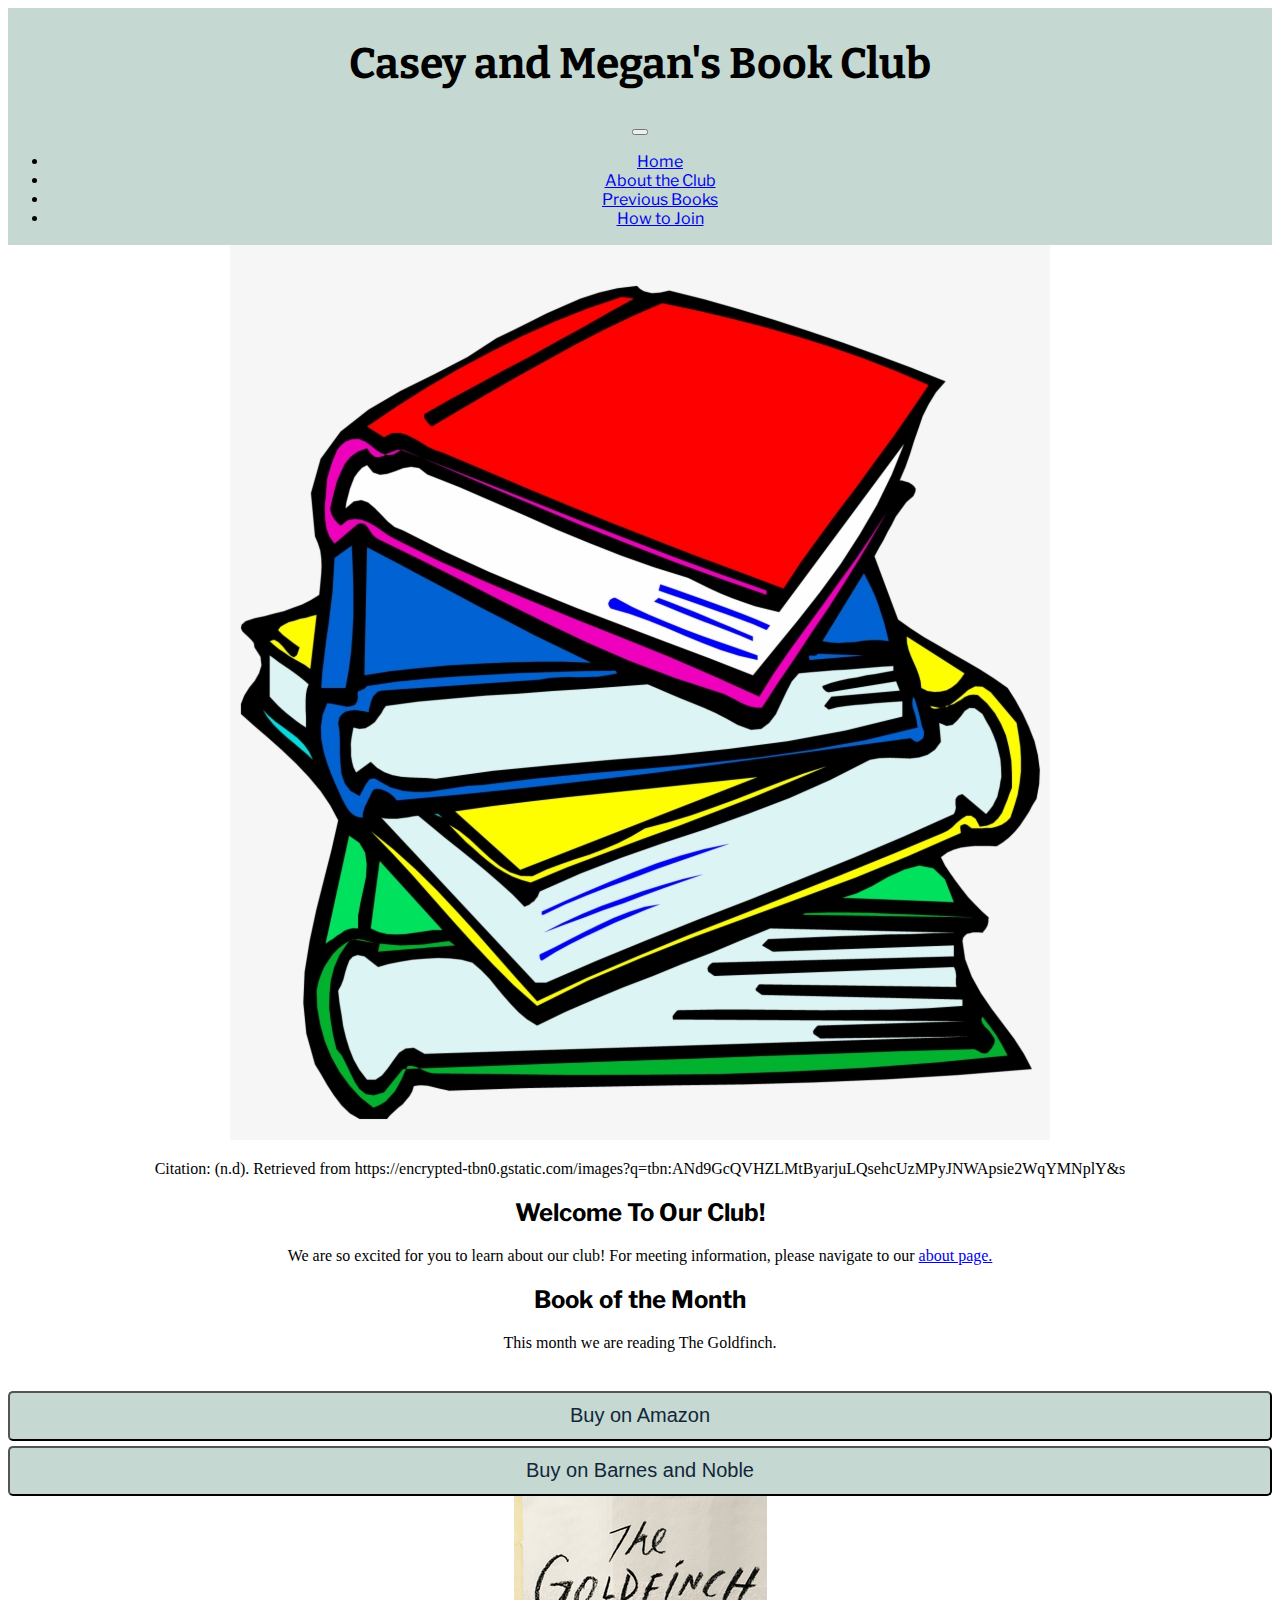
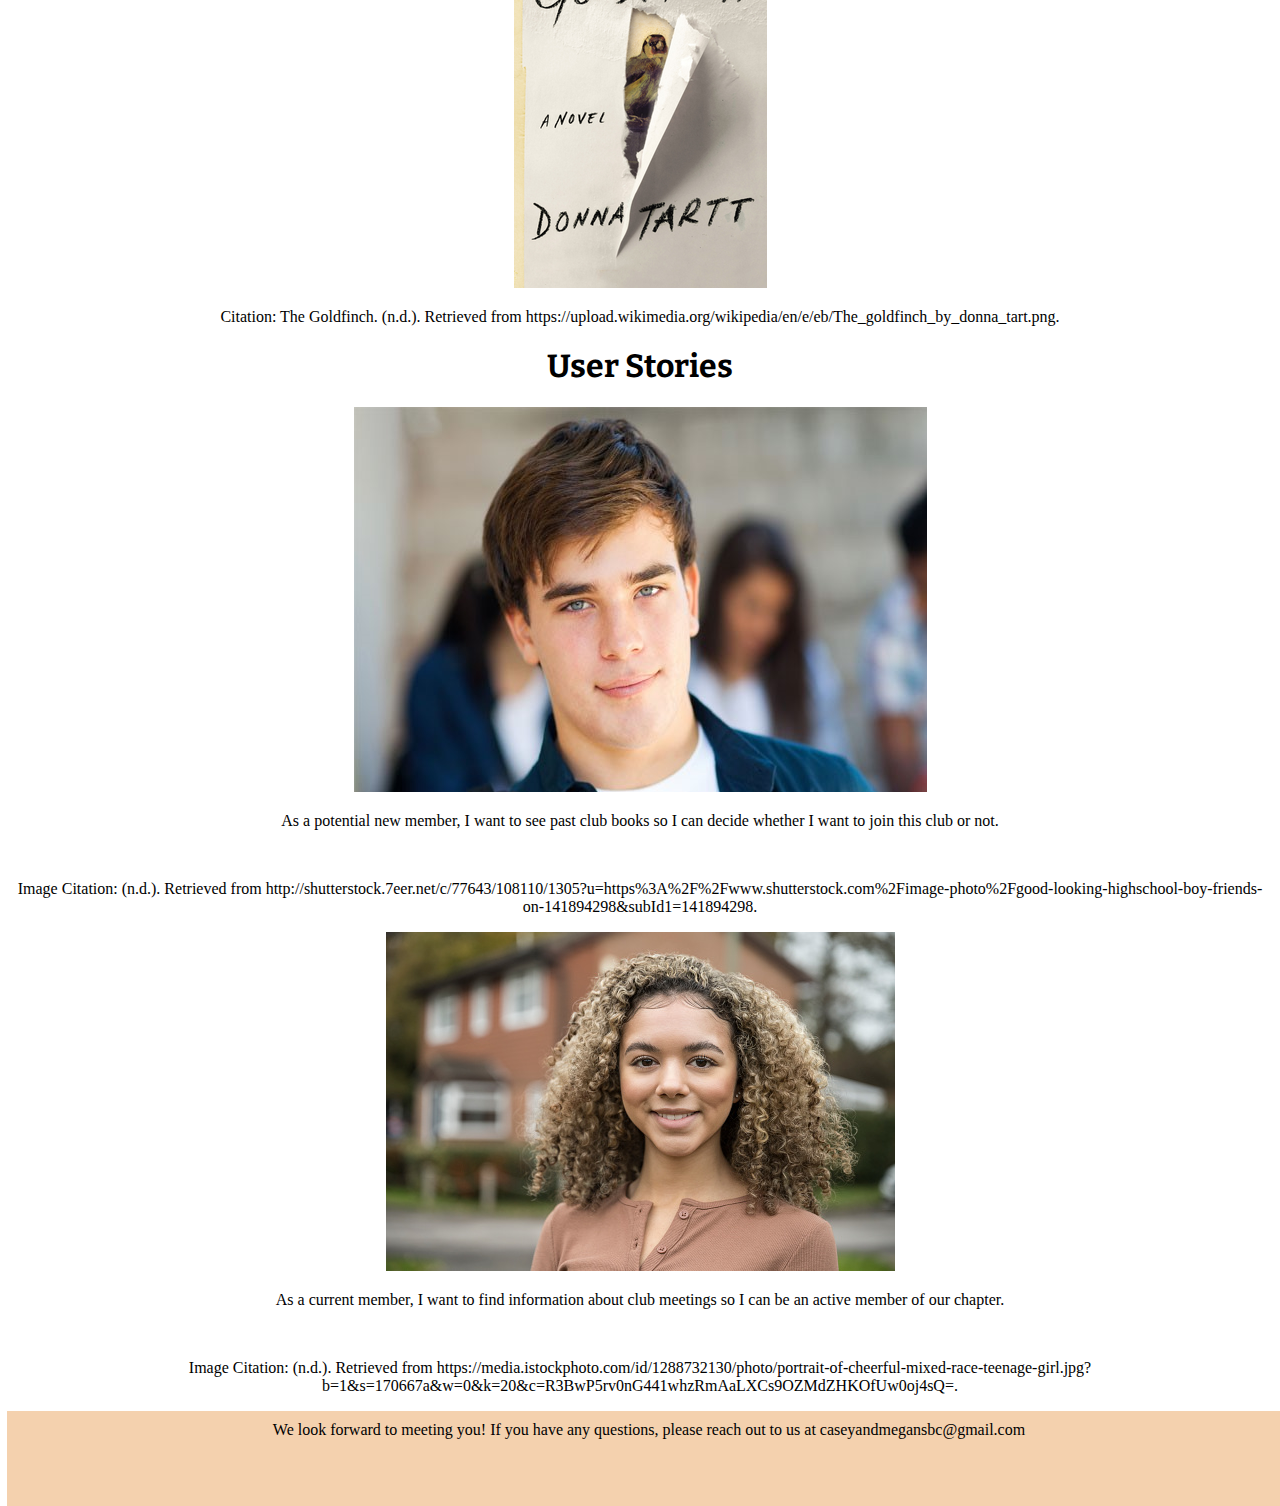
<file: index.html>
<!DOCTYPE HTML>
<html lang="en">
  
<head>
  <meta charset="utf-8">
  <meta name="viewport" content="width=device-width, 
       initial-scale-1, shrink-to-fit=no">
  <title>Home</title>
  <link rel="stylesheet" href="CSS/styles.css">

  <!-- CSS only -->
<link href="https://cdn.jsdelivr.net/npm/bootstrap@5.2.2/dist/css/bootstrap.min.css" rel="stylesheet" integrity="sha384-Zenh87qX5JnK2Jl0vWa8Ck2rdkQ2Bzep5IDxbcnCeuOxjzrPF/et3URy9Bv1WTRi" crossorigin="anonymous">
<!-- JavaScript Bundle with Popper -->
<script src="https://cdn.jsdelivr.net/npm/bootstrap@5.2.2/dist/js/bootstrap.bundle.min.js" integrity="sha384-OERcA2EqjJCMA+/3y+gxIOqMEjwtxJY7qPCqsdltbNJuaOe923+mo//f6V8Qbsw3" crossorigin="anonymous"></script>


<link rel="preconnect" href="https://fonts.googleapis.com">
<link rel="preconnect" href="https://fonts.gstatic.com" crossorigin>
<link href="https://fonts.googleapis.com/css2?family=Bitter:wght@400;700&family=Libre+Franklin&display=swap" rel="stylesheet">
</head>

<body>

  
    <div class="container-fluid">
     <!--Header-->
      <div class="row opal mb-3">
        <h1 class="font1">Casey and Megan's Book Club</h1>
                 

                <nav class="navbar navbar-expand-xl navbar-light bg-light font3">
                    <div class="container-fluid">
                      
                      <button class="navbar-toggler" type="button" data-bs-toggle="collapse" data-bs-target="#navbarTogglerDemo2" aria-controls="navbarTogglerDemo2" aria-expanded="false" aria-label="Toggle navigation">
                        <span class="navbar-toggler-icon"></span>
                      </button>
                      <div class="collapse navbar-collapse" id="navbarTogglerDemo2">
                        <ul class="navbar-nav me-auto mb-2 mb-xl-0">
                          <li class="nav-item">
                            <a class="nav-link" href="home.html">Home</a>
                          </li>
                          <li class="nav-item">
                            <a class="nav-link" href="about.html">About the Club</a>
                          </li>
                          <li class="nav-item">
                            <a class="nav-link" href="pastbook.html">Previous Books</a>
                          </li>
                          <li class="nav-item">
                            <a class="nav-link" href="join.html">How to Join</a>
                          </li>
                        </ul>
                        
                      </div>
                    </div>
                  </nav>
    
                
  
      </div>
  


      <!--body of index-->
      <div class="row">
        
      
          
          
            <div class="col-sm-6">
              
                <img src="images/book.png" class="card-img-top" alt="generic book cover">
                <p>Citation: (n.d). Retrieved from https://encrypted-tbn0.gstatic.com/images?q=tbn:ANd9GcQVHZLMtByarjuLQsehcUzMPyJNWApsie2WqYMNplY&s</p>
              
  
            </div>
          
          
          
            <div class="col-sm-6">
              <h2>Welcome To Our Club!</h2>
              <p>We are so excited for you to learn about our club! For meeting information, please navigate to our <a href="about.html">about page.</a></p>
  
            </div>
          </div>
          
       
        <!--Book of the month-->
        <div class="row mt-3">
        
       
          
          
         
        
        
          <div class="col-sm-6">
            <h2>Book of the Month</h2>
            <p>This month we are reading The Goldfinch.</p>
            <br>
            <a href=https://www.amazon.com/Goldfinch-Novel-Pulitzer-Prize-Fiction/dp/0316055441/ref=asc_df_0316055441/?tag=hyprod-20&linkCode=df0&hvadid=312281184847&hvpos=&hvnetw=g&hvrand=12231474443894159907&hvpone=&hvptwo=&hvqmt=&hvdev=c&hvdvcmdl=&hvlocint=&hvlocphy=1021047&hvtargid=pla-433771737816&psc=1"><button class="newbutton">Buy on Amazon</button></a>
            <a href=https://www.barnesandnoble.com/w/the-goldfinch-donna-tartt/1114308487><button class="newbutton" class="buttonpadding">Buy on Barnes and Noble</button></a>

          </div>

          <div class="col-sm-6">
            
            <img src="images/goldfinch.png" class="card-img-top pt-2" alt="the goldfinch book cover">
            <p>Citation: The Goldfinch. (n.d.). Retrieved from https://upload.wikimedia.org/wikipedia/en/e/eb/The_goldfinch_by_donna_tart.png. </p>
          

        </div>
      
        </div>
        
     <!--Testimony-->
     <div class="row">
        
       
          
          
      <h1>User Stories</h1>
        
        
      <div class="col-sm-6">
        
        <div class="card">
          <img src="images/boy.jpg"" class="card-img-top img-thumbnail" alt="user story boy">
          <div class="card-body">
            
            <p class="card-text">As a potential new member, I want to see past club books so I can decide whether I want to join this club or not. </p>
            <br>
            <p>Image Citation:  (n.d.). Retrieved from http://shutterstock.7eer.net/c/77643/108110/1305?u=https%3A%2F%2Fwww.shutterstock.com%2Fimage-photo%2Fgood-looking-highschool-boy-friends-on-141894298&amp;subId1=141894298. </p>
            
          </div>
        </div>

      </div>

      <div class="col-sm-6">
        
        <div class="card">
          <img src="images/girl.jpg"" class="card-img-top img-thumbnail" alt="user story boy">
          <div class="card-body">
            
            <p class="card-text">As a current member, I want to find information about club meetings so I can be an active member of our chapter.</p>
            <br>
            <p>Image Citation: (n.d.). Retrieved from https://media.istockphoto.com/id/1288732130/photo/portrait-of-cheerful-mixed-race-teenage-girl.jpg?b=1&amp;s=170667a&amp;w=0&amp;k=20&amp;c=R3BwP5rv0nG441whzRmAaLXCs9OZMdZHKOfUw0oj4sQ=. </p>
            
          </div>
        </div>
        
      

    </div>
  
    </div>
      
      
      
    </div>
        
        
      </div>
  
  
    
    <div class="row lorange mt-3">
      <footer>We look forward to meeting you! If you have any questions, please reach out to us at caseyandmegansbc@gmail.com</footer>
    </div>
  
  </body>
  
  </html>
</file>
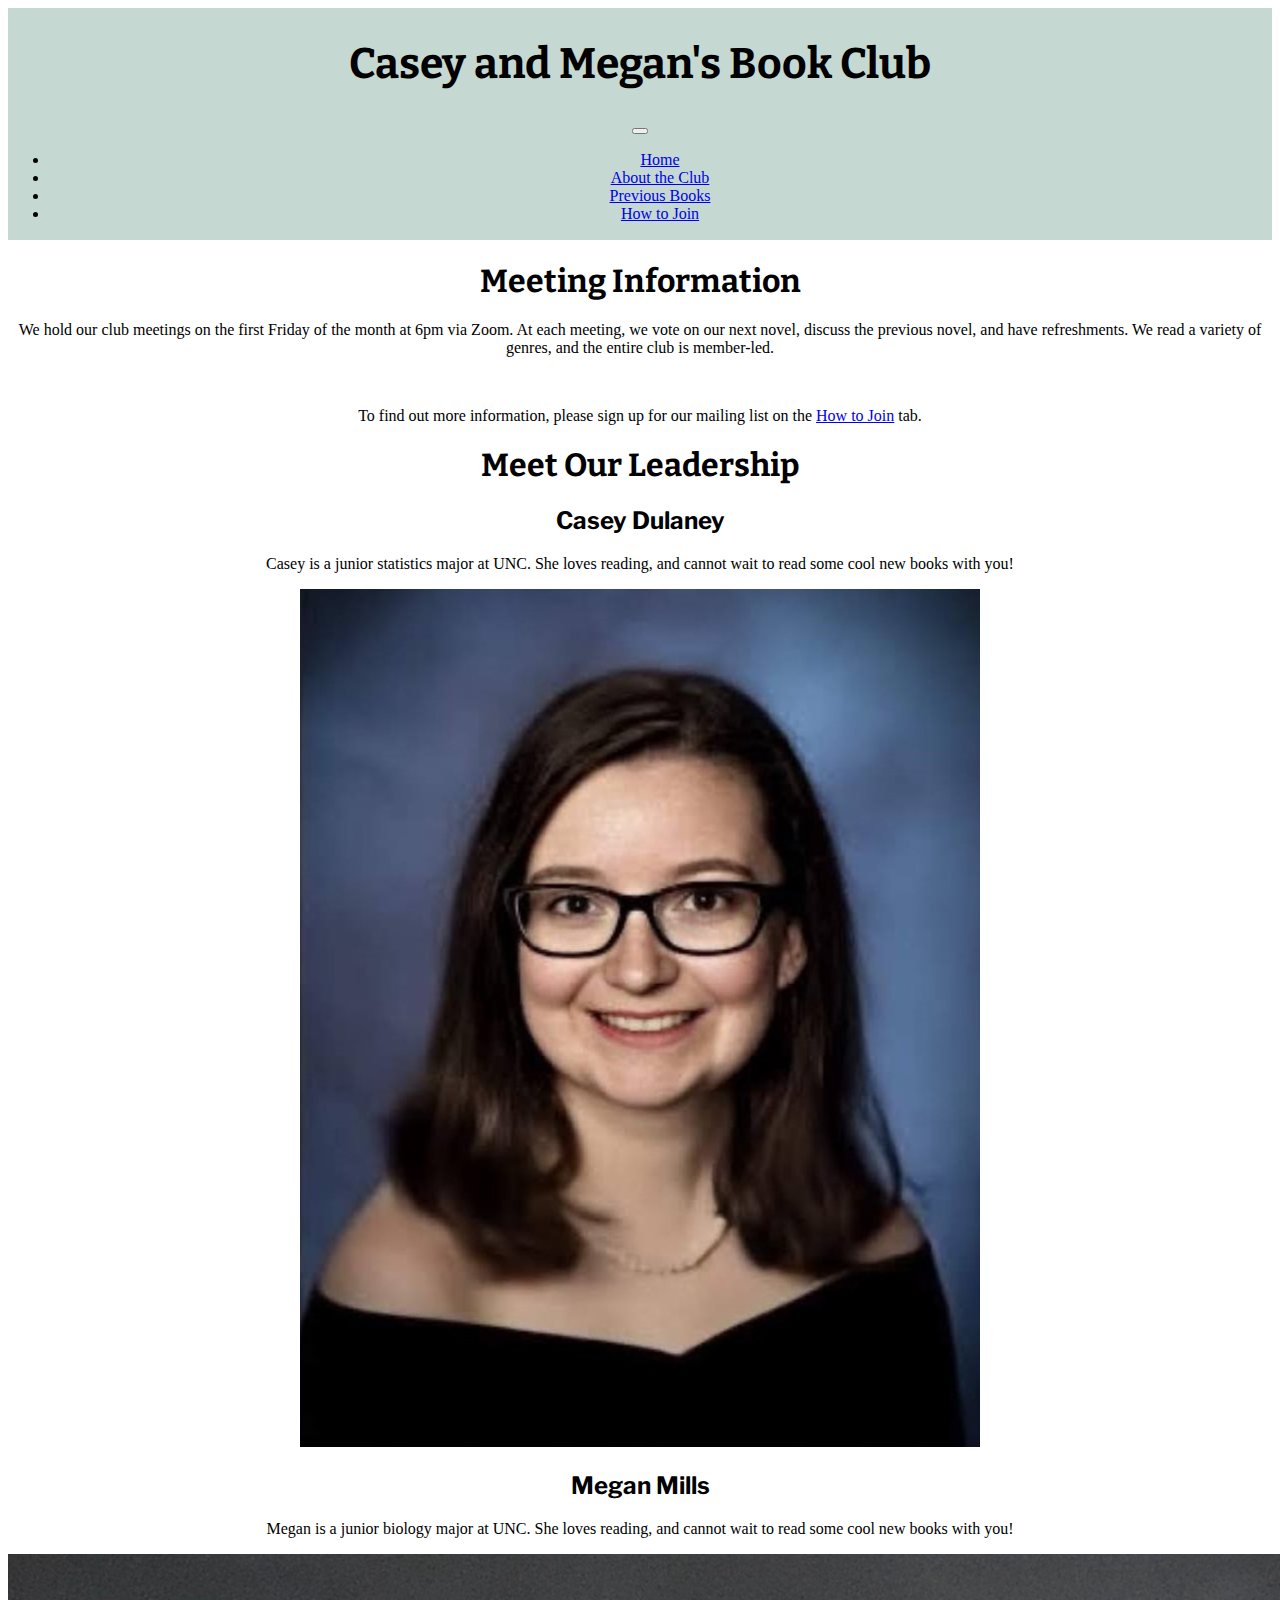
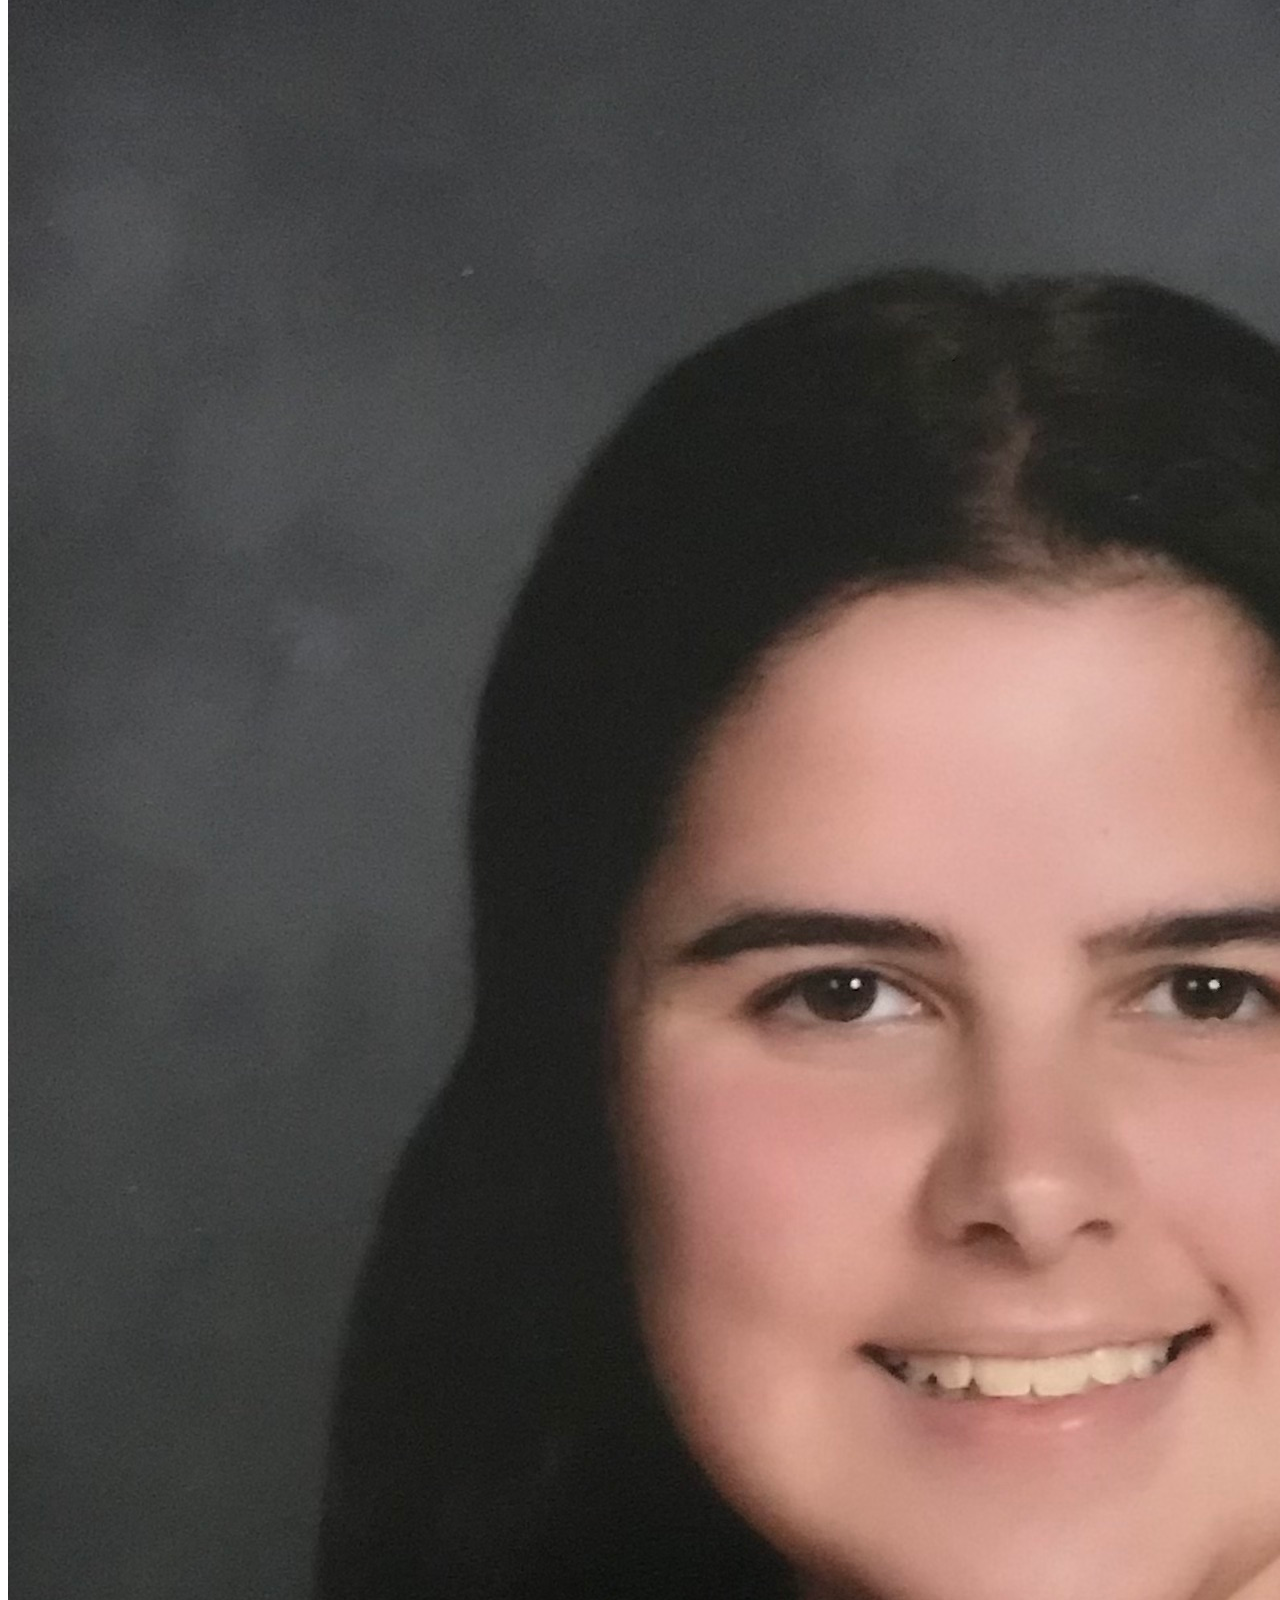
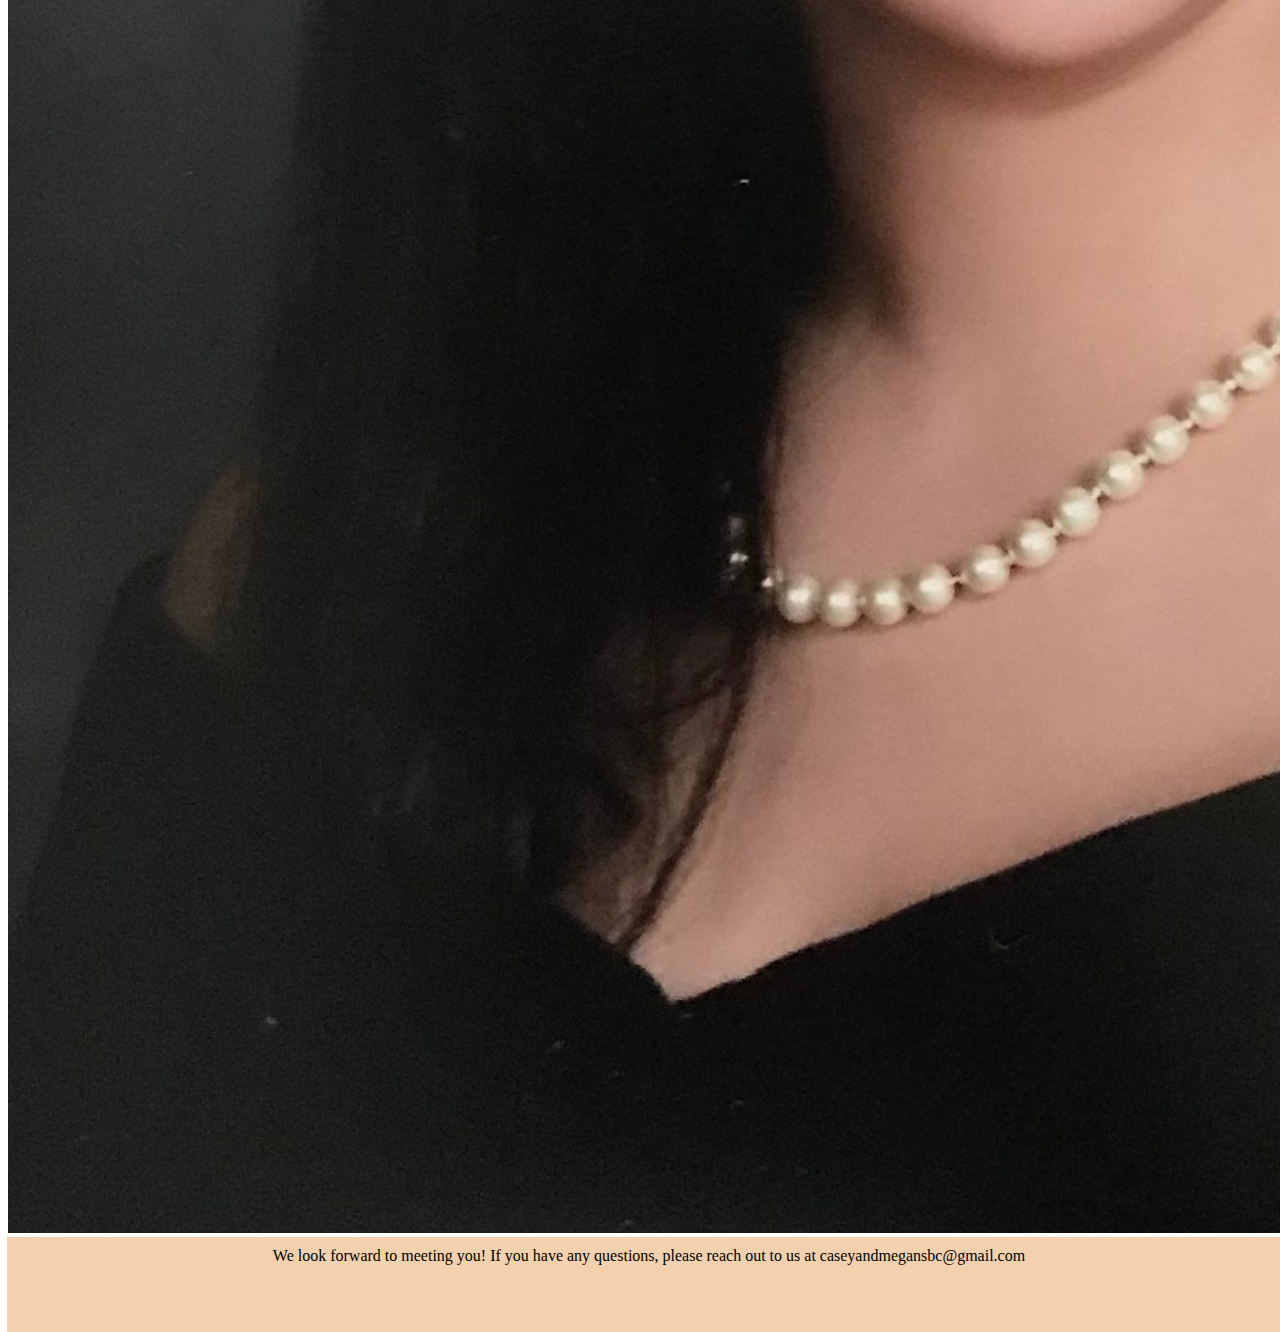
<file: about.html>
<!DOCTYPE HTML>
<html lang="en">
  
<head>
  <meta charset="utf-8">
  <meta name="viewport" content="width=device-width, 
       initial-scale-1, shrink-to-fit=no">
  <title>Home</title>
  <link rel="stylesheet" href="CSS/styles.css">

  <!-- CSS only -->
<link href="https://cdn.jsdelivr.net/npm/bootstrap@5.2.2/dist/css/bootstrap.min.css" rel="stylesheet" integrity="sha384-Zenh87qX5JnK2Jl0vWa8Ck2rdkQ2Bzep5IDxbcnCeuOxjzrPF/et3URy9Bv1WTRi" crossorigin="anonymous">
<!-- JavaScript Bundle with Popper -->
<script src="https://cdn.jsdelivr.net/npm/bootstrap@5.2.2/dist/js/bootstrap.bundle.min.js" integrity="sha384-OERcA2EqjJCMA+/3y+gxIOqMEjwtxJY7qPCqsdltbNJuaOe923+mo//f6V8Qbsw3" crossorigin="anonymous"></script>


<link rel="preconnect" href="https://fonts.googleapis.com">
<link rel="preconnect" href="https://fonts.gstatic.com" crossorigin>
<link href="https://fonts.googleapis.com/css2?family=Bitter:wght@400;700&family=Libre+Franklin&display=swap" rel="stylesheet">
</head>

<body>

  
    <div class="container-fluid">
     <!--Header-->
      <div class="row opal">
        <h1 class="font1">Casey and Megan's Book Club</h1>
                 

                <nav class="navbar navbar-expand-xl navbar-light bg-light">
                    <div class="container-fluid">
                      
                      <button class="navbar-toggler" type="button" data-bs-toggle="collapse" data-bs-target="#navbarTogglerDemo2" aria-controls="navbarTogglerDemo2" aria-expanded="false" aria-label="Toggle navigation">
                        <span class="navbar-toggler-icon"></span>
                      </button>
                      <div class="collapse navbar-collapse" id="navbarTogglerDemo2">
                        <ul class="navbar-nav me-auto mb-2 mb-xl-0">
                          <li class="nav-item">
                            <a class="nav-link" href="index.html">Home</a>
                          </li>
                          <li class="nav-item">
                            <a class="nav-link" href="about.html">About the Club</a>
                          </li>
                          <li class="nav-item">
                            <a class="nav-link" href="pastbook.html">Previous Books</a>
                          </li>
                          <li class="nav-item">
                            <a class="nav-link" href="page1.html">How to Join</a>
                          </li>
                        </ul>
                        
                      </div>
                    </div>
                  </nav>
    
                 
  
      </div>

<h1>Meeting Information</h1>
<div class="row">
        
       
          
          
         
        
        
  <div class="col-sm-12">
    
    <p>We hold our club meetings on the first Friday of the month at 6pm via Zoom. At each meeting, we vote on our next novel, discuss the previous novel, and have refreshments.
      We read a variety of genres, and the entire club is member-led.</p>
      <br><p>To find out more information, please sign up for our mailing list on the <a href="page1.html">How to Join</a> tab.
    </p>
    

  </div>

  

</div>



<h1>Meet Our Leadership</h1>


      <div class="row">
        
       
          
          
         
        
        
        <div class="col-sm-6">
          <h2>Casey Dulaney</h2>
          <p>Casey is a junior statistics major at UNC. She loves reading, and cannot wait to read some cool new books with you!</p>
          

        </div>

        <div class="col-sm-6">
          
          <img src="./images/casey.jpg" class="img-thumbnail" class="img-fluid" alt="Casey">
          
        

      </div>
    
      </div>


      <div class="row">
        
       
          
          
         
        
        
        <div class="col-sm-6">
          <h2>Megan Mills</h2>
          <p>Megan is a junior biology major at UNC. She loves reading, and cannot wait to read some cool new books with you!</p>
          

        </div>

        <div class="col-sm-6">
          
          <img src="./images/megan.jpeg" class="img-thumbnail" class="img-fluid" alt="Megan">
          
        

      </div>
    
      </div>


      <div class="row lorange">
        <footer>We look forward to meeting you! If you have any questions, please reach out to us at caseyandmegansbc@gmail.com</footer>
      </div>

    </body>
    </html>
</file>
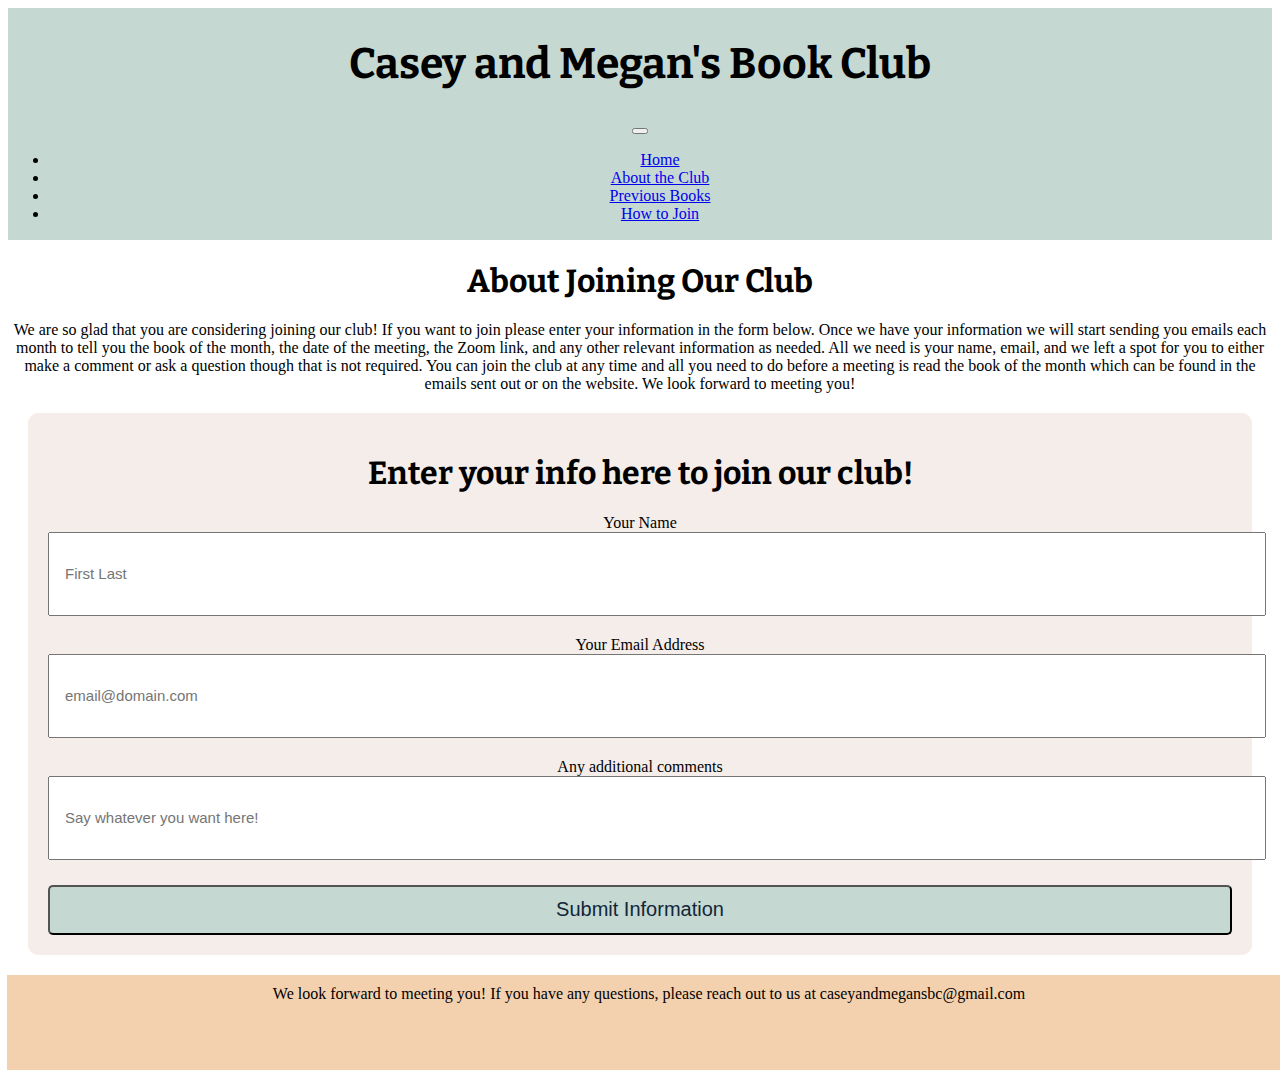
<file: join.html>
<!DOCTYPE HTML>
<html lang="en">
  
<head>
  <meta charset="utf-8">
  <meta name="viewport" content="width=device-width, 
       initial-scale-1, shrink-to-fit=no">
  <title>How to Join</title>
  <link rel="stylesheet" href="CSS/styles.css">

  <!-- CSS only -->
<link href="https://cdn.jsdelivr.net/npm/bootstrap@5.2.2/dist/css/bootstrap.min.css" rel="stylesheet" integrity="sha384-Zenh87qX5JnK2Jl0vWa8Ck2rdkQ2Bzep5IDxbcnCeuOxjzrPF/et3URy9Bv1WTRi" crossorigin="anonymous">
<!-- JavaScript Bundle with Popper -->
<script src="https://cdn.jsdelivr.net/npm/bootstrap@5.2.2/dist/js/bootstrap.bundle.min.js" integrity="sha384-OERcA2EqjJCMA+/3y+gxIOqMEjwtxJY7qPCqsdltbNJuaOe923+mo//f6V8Qbsw3" crossorigin="anonymous"></script>


<link rel="preconnect" href="https://fonts.googleapis.com">
<link rel="preconnect" href="https://fonts.gstatic.com" crossorigin>
<link href="https://fonts.googleapis.com/css2?family=Bitter:wght@400;700&family=Libre+Franklin&display=swap" rel="stylesheet">
</head>

<body>

  
<div class="container-fluid">
     <!--Header-->
      <div class="row opal mb-3">
        <h1 class="font1">Casey and Megan's Book Club</h1>
                 
                <nav class="navbar navbar-expand-xl navbar-light bg-light">
                    <div class="container-fluid">
                      
                      <button class="navbar-toggler" type="button" data-bs-toggle="collapse" data-bs-target="#navbarTogglerDemo2" aria-controls="navbarTogglerDemo2" aria-expanded="false" aria-label="Toggle navigation">
                        <span class="navbar-toggler-icon"></span>
                      </button>
                      <div class="collapse navbar-collapse" id="navbarTogglerDemo2">
                        <ul class="navbar-nav me-auto mb-2 mb-xl-0">
                          <li class="nav-item">
                            <a class="nav-link" href="index.html">Home</a>
                          </li>
                          <li class="nav-item">
                            <a class="nav-link" href="about.html">About the Club</a>
                          </li>
                          <li class="nav-item">
                            <a class="nav-link" href="pastbook.html">Previous Books</a>
                          </li>
                          <li class="nav-item">
                            <a class="nav-link" href="join.html">How to Join</a>
                          </li>
                        </ul>
                        
                      </div>
                    </div>
                  </nav>
        </div>

  <div class="row">
    <div class="col-sm-12">

        <h1>About Joining Our Club</h1>
        <p> We are so glad that you are considering joining our club! If you want to join please enter your information in the form below. 
          Once we have your information we will start sending you emails each month to tell you the book of the month, the date of the meeting, the Zoom link, and any other relevant 
          information as needed.
          All we need is your name, email, and we left a spot for you to either make a comment or ask a question though that is not required. 
          You can join the club at any time and all you need to do before a meeting is read the book of the month which can be found in the emails
          sent out or on the website. We look forward to meeting you!
        </p>
  
    </div>
  </div>

  <div class="row">
    <div class="col-sm">
      <div class="form">
        <form action="/" method="post">
          <h1>Enter your info here to join our club!</h1>
            <label for="name">Your Name</label>
            <input type="text" name="name" placeholder="First Last" value="" required>
            <label for="email"> Your Email Address</label>
            <input type="email" email="user_email" placeholder="email@domain.com" value="" required>
            <label for="name">Any additional comments</label>
            <input type="text" comments="comments" placeholder="Say whatever you want here!" value="">
          <button class="newbutton" type="submit">Submit Information</button>
        </form>
      </div>
    </div>
  </div>

  <div class="row lorange">
    <footer>We look forward to meeting you! If you have any questions, please reach out to us at caseyandmegansbc@gmail.com</footer>
  </div>
</div>



    </body>
  
</html>
</file>
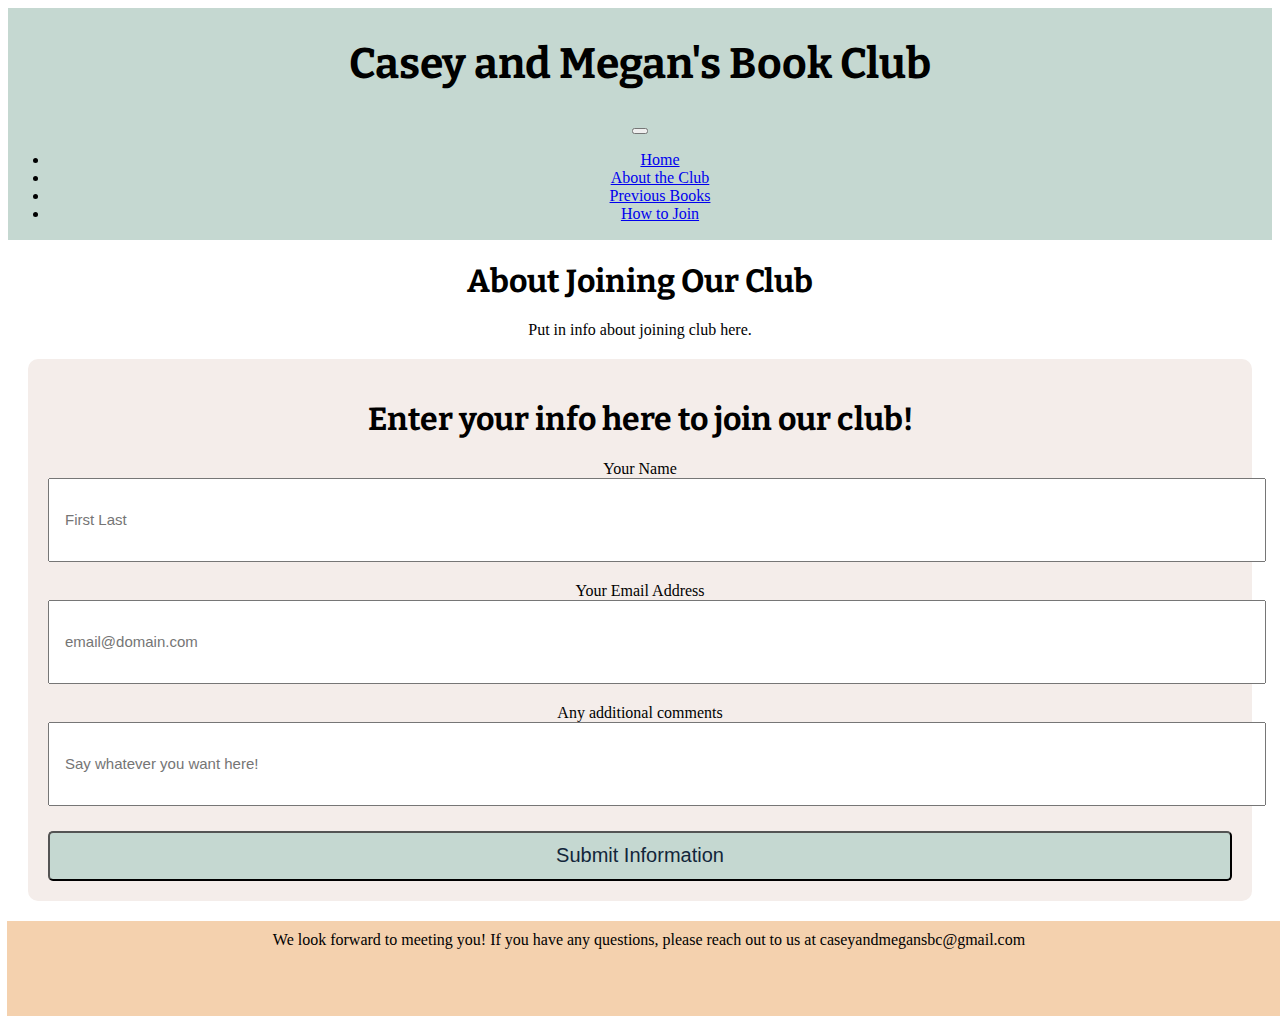
<file: page1.html>
<!DOCTYPE HTML>
<html lang="en">
  
<head>
  <meta charset="utf-8">
  <meta name="viewport" content="width=device-width, 
       initial-scale-1, shrink-to-fit=no">
  <title>Home</title>
  <link rel="stylesheet" href="CSS/styles.css">

  <!-- CSS only -->
<link href="https://cdn.jsdelivr.net/npm/bootstrap@5.2.2/dist/css/bootstrap.min.css" rel="stylesheet" integrity="sha384-Zenh87qX5JnK2Jl0vWa8Ck2rdkQ2Bzep5IDxbcnCeuOxjzrPF/et3URy9Bv1WTRi" crossorigin="anonymous">
<!-- JavaScript Bundle with Popper -->
<script src="https://cdn.jsdelivr.net/npm/bootstrap@5.2.2/dist/js/bootstrap.bundle.min.js" integrity="sha384-OERcA2EqjJCMA+/3y+gxIOqMEjwtxJY7qPCqsdltbNJuaOe923+mo//f6V8Qbsw3" crossorigin="anonymous"></script>


<link rel="preconnect" href="https://fonts.googleapis.com">
<link rel="preconnect" href="https://fonts.gstatic.com" crossorigin>
<link href="https://fonts.googleapis.com/css2?family=Bitter:wght@400;700&family=Libre+Franklin&display=swap" rel="stylesheet">
</head>

<body>

  
    <div class="container-fluid">
     <!--Header-->
      <div class="row opal">
        <h1 class="font1">Casey and Megan's Book Club</h1>
                 
                <nav class="navbar navbar-expand-xl navbar-light bg-light">
                    <div class="container-fluid">
                      
                      <button class="navbar-toggler" type="button" data-bs-toggle="collapse" data-bs-target="#navbarTogglerDemo2" aria-controls="navbarTogglerDemo2" aria-expanded="false" aria-label="Toggle navigation">
                        <span class="navbar-toggler-icon"></span>
                      </button>
                      <div class="collapse navbar-collapse" id="navbarTogglerDemo2">
                        <ul class="navbar-nav me-auto mb-2 mb-xl-0">
                          <li class="nav-item">
                            <a class="nav-link" href="index.html">Home</a>
                          </li>
                          <li class="nav-item">
                            <a class="nav-link" href="about.html">About the Club</a>
                          </li>
                          <li class="nav-item">
                            <a class="nav-link" href="pastbook.html">Previous Books</a>
                          </li>
                          <li class="nav-item">
                            <a class="nav-link" href="page1.html">How to Join</a>
                          </li>
                        </ul>
                        
                      </div>
                    </div>
                  </nav>
                 
      </div>

  <div class="row">
    <div class="col-sm-12">
      <div class="container">
        <h1>About Joining Our Club</h1>
        <p>Put in info about joining club here.</p>
      </div>
  
    </div>
  </div>

  <div class="row">
    <div class="container">
      <div class="form">
        <form action="/" method="post">
          <h1>Enter your info here to join our club!</h1>
            <label for="name">Your Name</label>
            <input type="text" name="name" placeholder="First Last" value="" required>
            <label for="email"> Your Email Address</label>
            <input type="email" email="user_email" placeholder="email@domain.com" value="" required>
            <label for="name">Any additional comments</label>
            <input type="text" comments="comments" placeholder="Say whatever you want here!" value="">
          <button class="newbutton" type="submit">Submit Information</button>
        </form>
      </div>
    </div>
  </div>

  <div class="row lorange">
    <footer>We look forward to meeting you! If you have any questions, please reach out to us at caseyandmegansbc@gmail.com</footer>
  </div>

    </body>
  
</html>
</file>
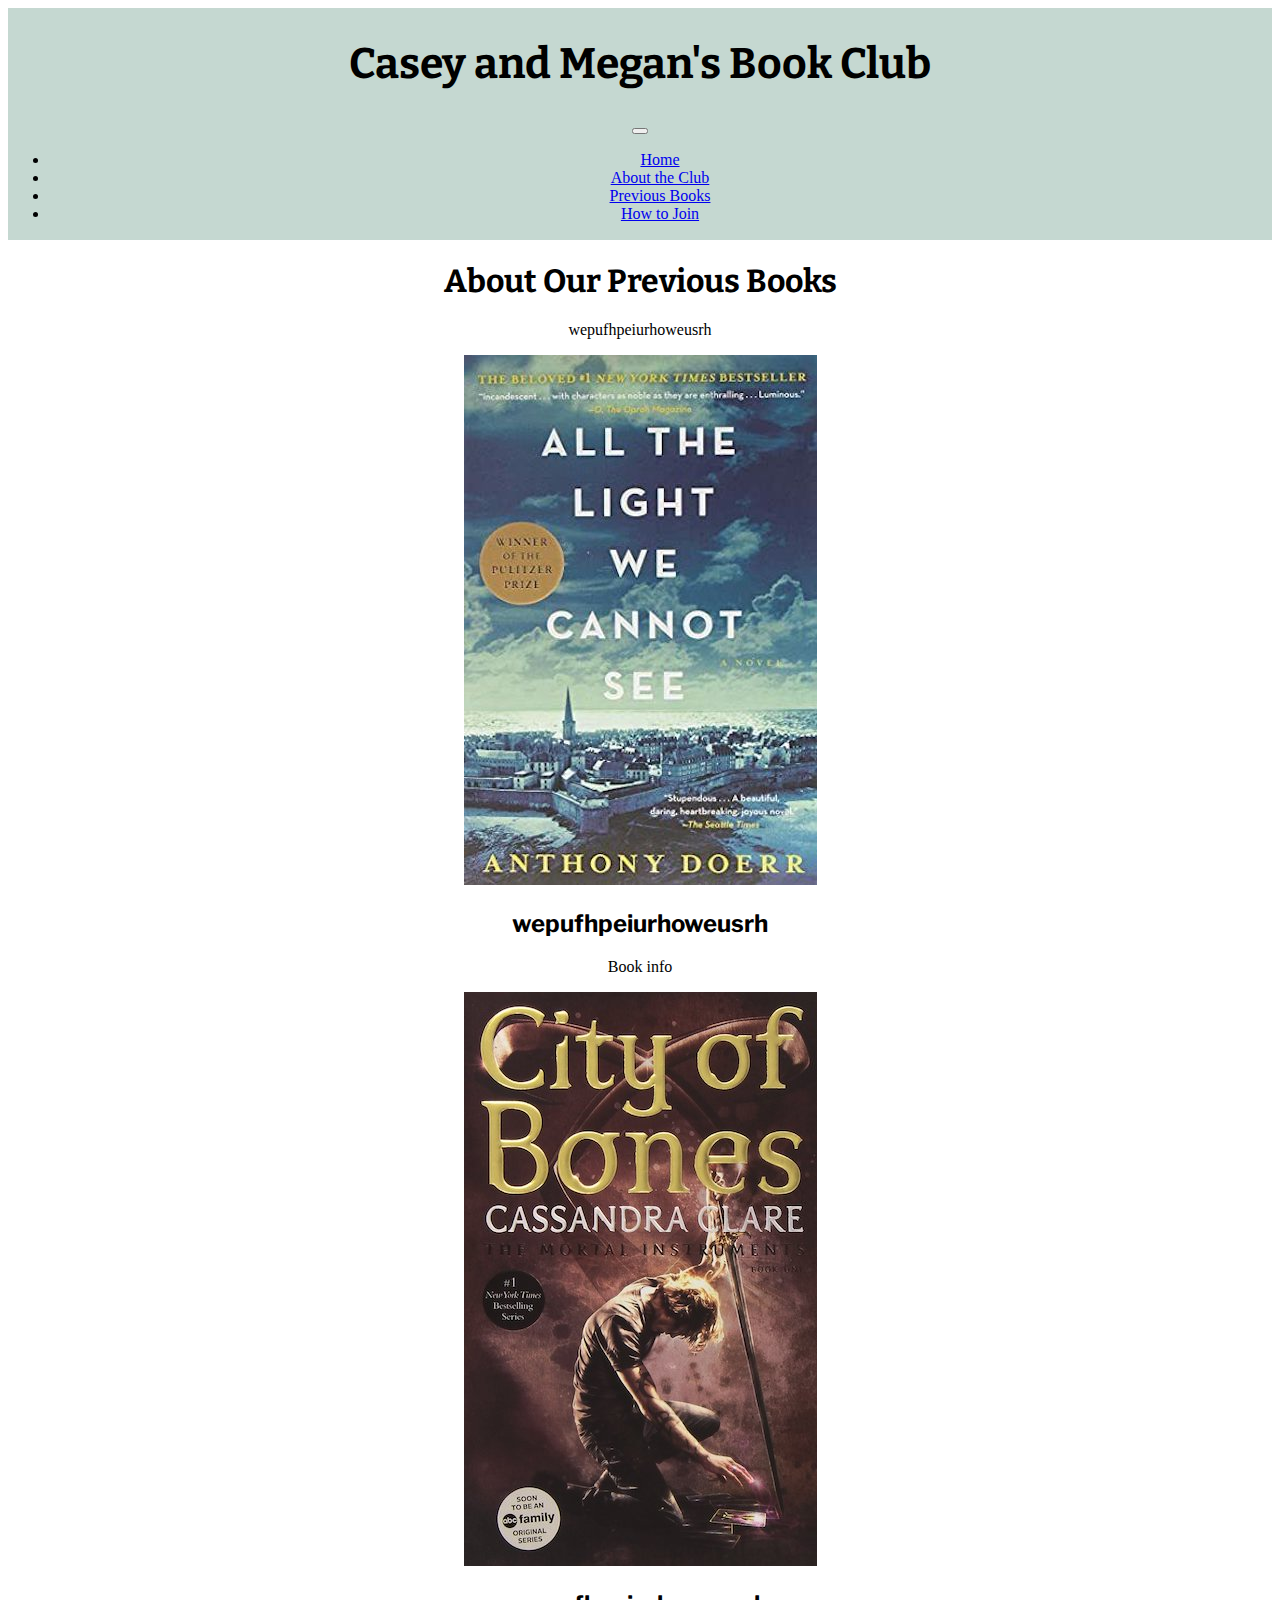
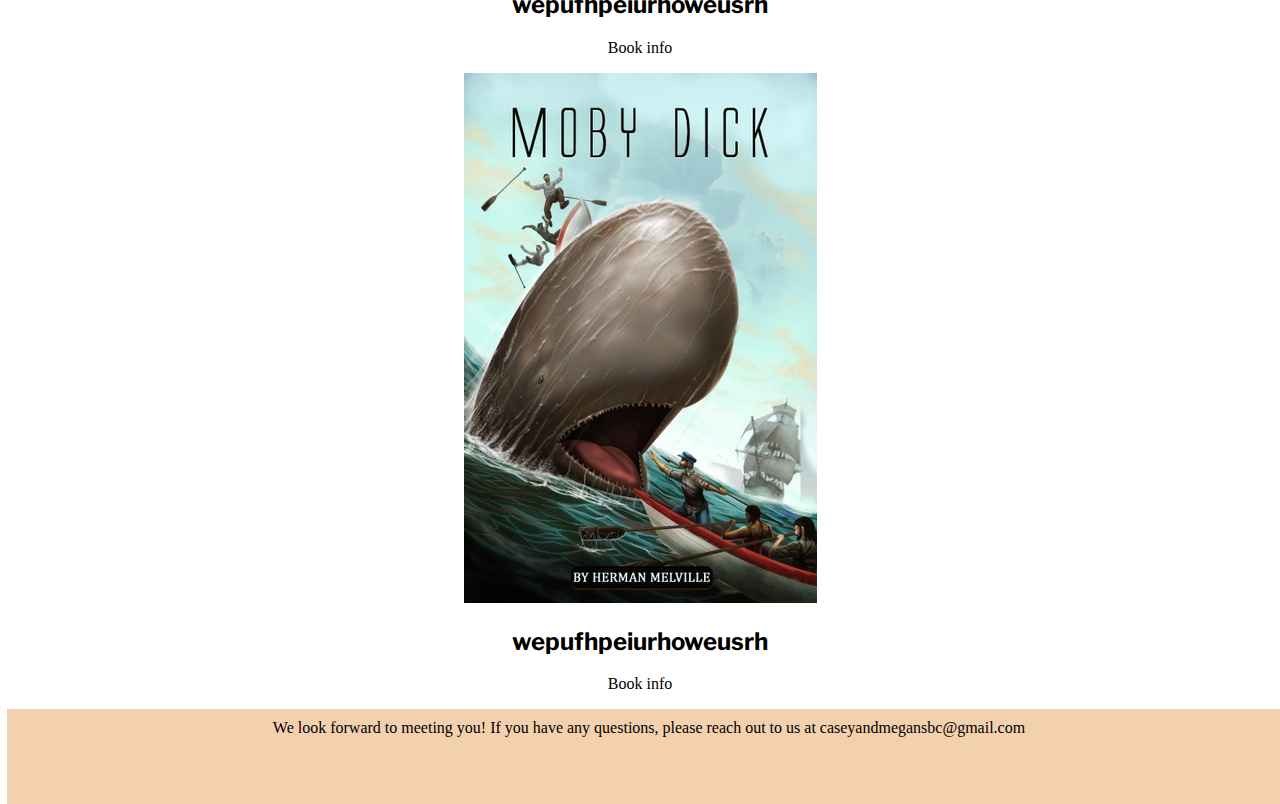
<file: pastbook.html>
<!DOCTYPE HTML>
<html lang="en">
  
<head>
  <meta charset="utf-8">
  <meta name="viewport" content="width=device-width, 
       initial-scale-1, shrink-to-fit=no">
  <title>Home</title>
  <link rel="stylesheet" href="CSS/styles.css">

  <!-- CSS only -->
<link href="https://cdn.jsdelivr.net/npm/bootstrap@5.2.2/dist/css/bootstrap.min.css" rel="stylesheet" integrity="sha384-Zenh87qX5JnK2Jl0vWa8Ck2rdkQ2Bzep5IDxbcnCeuOxjzrPF/et3URy9Bv1WTRi" crossorigin="anonymous">
<!-- JavaScript Bundle with Popper -->
<script src="https://cdn.jsdelivr.net/npm/bootstrap@5.2.2/dist/js/bootstrap.bundle.min.js" integrity="sha384-OERcA2EqjJCMA+/3y+gxIOqMEjwtxJY7qPCqsdltbNJuaOe923+mo//f6V8Qbsw3" crossorigin="anonymous"></script>


<link rel="preconnect" href="https://fonts.googleapis.com">
<link rel="preconnect" href="https://fonts.gstatic.com" crossorigin>
<link href="https://fonts.googleapis.com/css2?family=Bitter:wght@400;700&family=Libre+Franklin&display=swap" rel="stylesheet">
</head>

<body>

  
    <div class="container-fluid">
     <!--Header-->
      <div class="row opal">
        <h1 class="font1">Casey and Megan's Book Club</h1>
                 
                <nav class="navbar navbar-expand-xl navbar-light bg-light">
                    <div class="container-fluid">
                      
                      <button class="navbar-toggler" type="button" data-bs-toggle="collapse" data-bs-target="#navbarTogglerDemo2" aria-controls="navbarTogglerDemo2" aria-expanded="false" aria-label="Toggle navigation">
                        <span class="navbar-toggler-icon"></span>
                      </button>
                      <div class="collapse navbar-collapse" id="navbarTogglerDemo2">
                        <ul class="navbar-nav me-auto mb-2 mb-xl-0">
                          <li class="nav-item">
                            <a class="nav-link" href="index.html">Home</a>
                          </li>
                          <li class="nav-item">
                            <a class="nav-link" href="about.html">About the Club</a>
                          </li>
                          <li class="nav-item">
                            <a class="nav-link" href="pastbook.html">Previous Books</a>
                          </li>
                          <li class="nav-item">
                            <a class="nav-link" href="page1.html">How to Join</a>
                          </li>
                        </ul>
                        
                      </div>
                    </div>
                  </nav>
                 
      </div>

    <div class="row">
      <div class="col-sm-12">
        <div class="container">
          <h1>About Our Previous Books</h1>
           <p>wepufhpeiurhoweusrh</p>
        </div>
      </div>
    </div>

    <div class="row">
      <div class="col-sm books">
        <div class="container d-flex justify-content-center">
          <img src="./images/light2.jpg"  class="imgthumbnail" alt="picture of a green 1950 Chevrolet truck">
        </div>
      </div>
      
      <div class="col-sm">
        <div class="container">
          <h2>wepufhpeiurhoweusrh</h2>
          <p>Book info</p>
        </div>
      </div>
    </div>

    <div class="row">
      <div class="col-sm books">
        <div class="container d-flex justify-content-center">
          <img src="./images/cityofbones.jpg" class="imgthumbnail" alt="picture of a green 1950 Chevrolet truck">
        </div>

      </div>
      <div class="col-sm">
        <div class="container">
          <h2>wepufhpeiurhoweusrh</h2>
          <p>Book info</p>
        </div>
      </div>
    </div>

    <div class="row">
      <div class="col-sm books">
        <div class="container d-flex justify-content-center">
          <img src="./images/mobydick.jpg" class="imgthumbnail" alt="picture of a green 1950 Chevrolet truck">
        </div>

      </div>
      <div class="col-sm">
        <div class="container">
          <h2>wepufhpeiurhoweusrh</h2>
          <p>Book info</p>
        </div>
      </div>
    </div>

<div class="row lorange">
  <footer>We look forward to meeting you! If you have any questions, please reach out to us at caseyandmegansbc@gmail.com</footer>
</div>

</body>

</html>
</file>
<file: CSS/styles.css>
@import url('https://fonts.googleapis.com/css2?family=Bitter:wght@400;700&family=Libre+Franklin&display=swap');

h2{
  font-family: 'Libre Franklin';
  background-color: white;
}

  
.container-fluid {
    padding: 0px;
  }
  

  .h2 {
    text-align: center;
  }

h1 {
    font-family: 'Bitter';
    font-weight: bold;
 }

  body, h1 {
    text-align: center;
  }
  
 .font1 {
    font-family: 'Bitter';
    font-weight: bold;
    font-size: 32pt;
}
  
  
.opal {
    background: #C5D8D1;
    padding: 1px;
}
  

.font3 {
    font-family: 'Libre Franklin';
    font-size: 12pt;
}
 

.bluegreen {
    background-color: #06BCC1;

}

.prussianblue {
    background-color: #12263A;
}


a:visited {
    color: #12263A;
}

form{
  max-width: 100%;
  margin: 20px;
  padding: 20px;
  background: #F4EDEA;
  border-radius: 10px;
}

input {
  font-size: 15px;
  height: 50px;
  width: 100%;
  margin-bottom: 20px;
  padding: 15px;
}

label {
  margin-bottom: 5px;
}

.newbutton{
    height: 50px; 
    background: #C5D8D1;
    font-size: 20px;
    text-align: center;
    border-radius: 5px;
    width: 100%;
    margin-top: 5px;
    transition: all 1000ms ease;
    transform-origin: right;
    color: #12263a;
  }
  
.newbutton:hover,
.newbutton:focus{
    background-color: #06BCC1;
    color: #12263A;
  }

.imgcontainer{
  width: 100%
}

footer{
  background-color: #F4D1AE;
  height: 75px;
  text-align: center;
  padding: 10px;
  width: 100%;
  margin-left: -1px;
}

.lorange {
  background-color: #F4D1AE;
  margin-bottom: -10px;
}
.books{
  margin-bottom: 10px;
}
</file>
